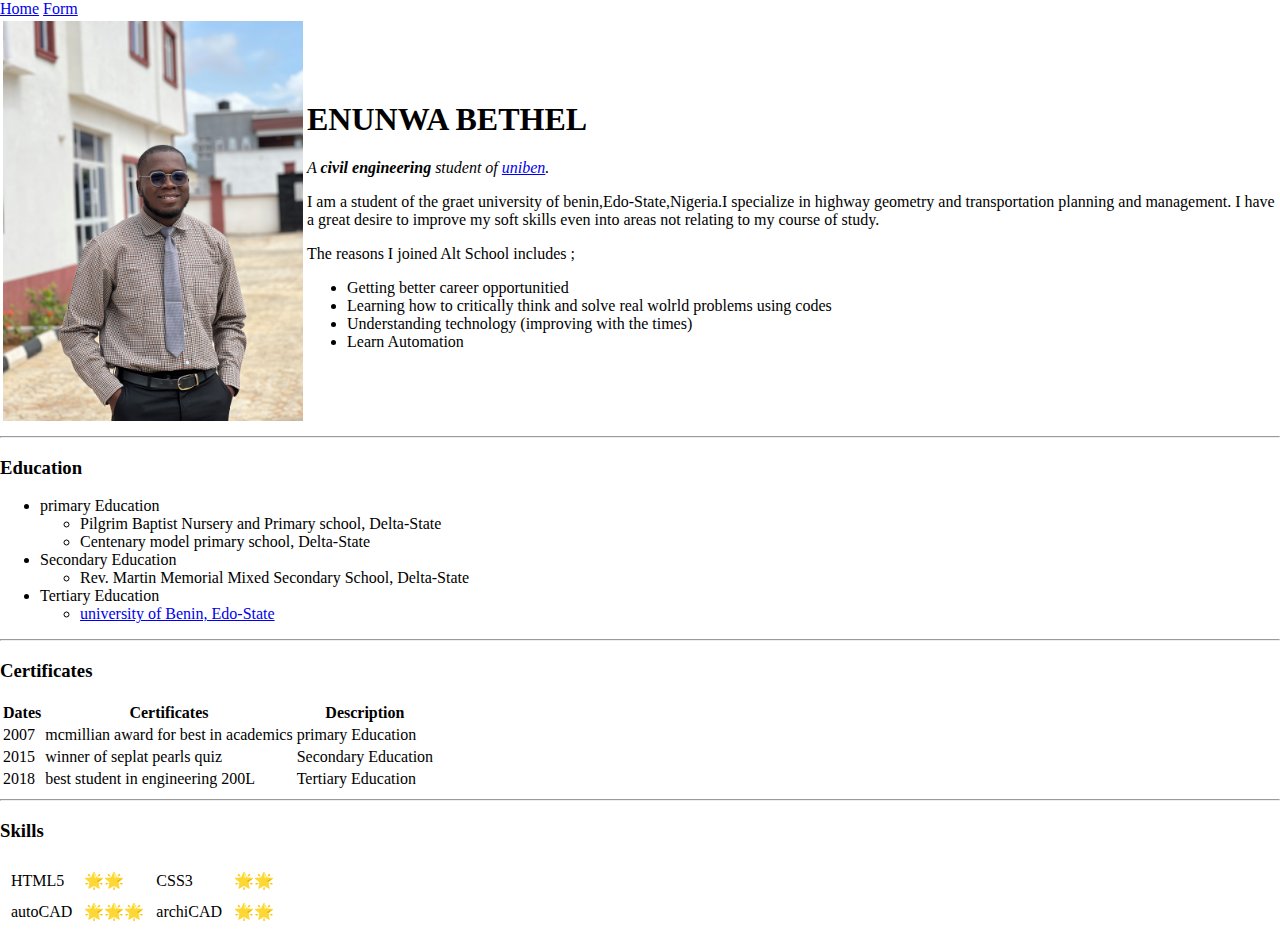
<file: index.html>
<!DOCTYPE html>
<html lang="en">
<head>
    <meta charset="UTF-8">
    <meta name="viewport" content="width=device-width, initial-scale=1.0">
    <link rel="stylesheet" href="styles.css">
    <title>Portfolio - HTML</title>
</head>
<body>
    <nav>
        <a href="/index.html">Home</a>
        <a href="/form.html">Form</a>
    </nav>
    <table>
        <tr>
          <td>
            <img src="blacq.jpg" alt="BETHEL's picture" width="300" height="auto">
          </td>
          <td>
            <h1>ENUNWA BETHEL</h1>
            <p><em>A <strong>civil engineering</strong> student of <a href="https://www.uniben.edu">uniben</a>.</em></p>
            <p>I am a student of the graet university of benin,Edo-State,Nigeria.I specialize
              in highway geometry and transportation planning and management. I have a great desire
              to improve my soft skills even into areas not relating to my course of study.</p>
              <p>The reasons I joined Alt School includes ;
              </p>
              <ul>
                <li>Getting better career opportunitied</li>
                <li>Learning how to critically think and solve real wolrld problems using codes</li>
                <li>Understanding technology (improving with the times)</li>
                <li>Learn Automation</li>
              </ul>
          </td>
        </tr>
      </table>
      <hr>
      <h3>Education</h3>
      <ul>
        <li>primary Education</li>
        <ul>
          <li>Pilgrim Baptist Nursery and Primary school, Delta-State</li>
          <li>Centenary model primary school, Delta-State</li>
        </ul>
        <li>Secondary Education</li>
        <ul>
          <li>Rev. Martin Memorial Mixed Secondary School, Delta-State</li>
        </ul>
        <li>Tertiary Education</li>
        <ul>
          <li><a href="https://www.uniben.edu">university of Benin, Edo-State</a></li>
        </ul>
      </ul>
      <hr>
      <h3>Certificates</h3>
      <table>
        <thead>
          <tr>
            <th>Dates</th>
            <th>Certificates</th>
            <th>Description</th>
          </tr>
        </thead>
        <tbody>
          <tr>
            <td>2007</td>
            <td>mcmillian award for best in academics</td>
            <td>primary Education</td>
          </tr>
          <tr>
            <td>2015</td>
            <td>winner of seplat pearls quiz</td>
            <td>Secondary Education</td>
          </tr>
          <tr>
            <td>2018</td>
            <td>best student in engineering 200L</td>
            <td>Tertiary Education</td>
          </tr>
        </tbody>
      </table>
      <hr>
      <h3>Skills</h3>
      <table cellspacing='10'>
        <tr>
          <td>HTML5</td>
          <td>🌟🌟</td>
          <td>CSS3</td>
          <td>🌟🌟</td>
        </tr>
        <tr>
          <td>autoCAD</td>
          <td>🌟🌟🌟</td>
          <td>archiCAD</td>
          <td>🌟🌟</td>
        </tr>
      </table>
</body>
</html>
</file>
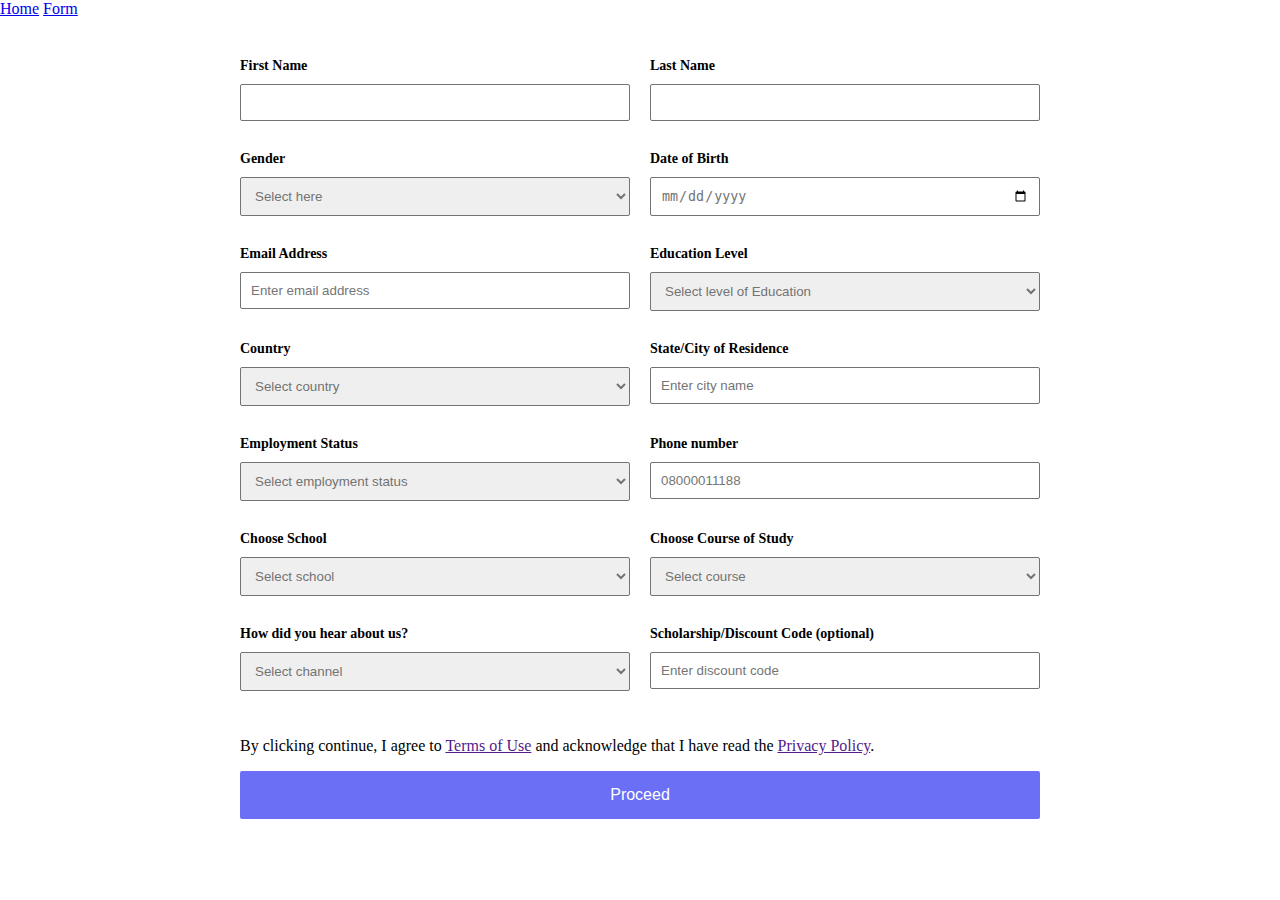
<file: form.html>
<!DOCTYPE html>
<html lang="en">
  <head>
    <meta charset="UTF-8" />
    <meta name="viewport" content="width=device-width, initial-scale=1.0" />
    <link rel="stylesheet" href="styles.css" />
    <title>Document</title>
  </head>
  <body>
    <nav>
      <a href="/index.html">Home</a>
      <a href="/form.html">Form</a>
    </nav>
    <section class="form-container">
      <form action="">
        <section>
          <div class="input-container">
            <label for="firstName"> First Name</label>
            <input required type="text" />
          </div>
          <div class="input-container">
            <label for="lastName"> Last Name</label>
            <input required type="text" />
          </div>
        </section>
        <section>
          <div class="input-container">
            <label for="gender"> Gender</label>
            <select name="gender" id="gender">
              <option value="">Select here</option>
              <option value="male">Male</option>
              <option value="female">Female</option>
              <option value="n/a">Rather not say</option>
            </select>
          </div>
          <div class="input-container">
            <label for="dob"> Date of Birth</label>
            <input required type="date" placeholder="Select here" />
          </div>
        </section>
        <section>
          <div class="input-container">
            <label for="email">Email Address</label>
            <input required type="email" placeholder="Enter email address" />
          </div>
          <div class="input-container">
            <label for="education"> Education Level</label>
            <select name="education" id="education">
              <option value="">Select level of Education</option>
              <option value="1">1</option>
              <option value="2">2</option>
              <option value="3">3</option>
            </select>
          </div>
        </section>
        <section>
          <div class="input-container">
            <label for="country"> Country</label>
            <select name="country" id="country">
              <option value="">Select country</option>
              <option value="nig">Nigeria</option>
              <option value="gh">Ghana</option>
              <option value="ky">kenya</option>
            </select>
          </div>
          <div class="input-container">
            <label for="state"> State/City of Residence</label>
            <input required type="text" placeholder="Enter city name" />
          </div>
        </section>
        <section>
          <div class="input-container">
            <label for="employment"> Employment Status</label>
            <select name="employment" id="employment">
              <option value="">Select employment status</option>
              <option value="employed">Employed</option>
              <option value="unemployed">Unemployed</option>
              <option value="n/a">kenya</option>
            </select>
          </div>
          <div class="input-container">
            <label for="phone"> Phone number</label>
            <input required type="text" placeholder="08000011188" />
          </div>
        </section>
        <section>
          <div class="input-container">
            <label for="school"> Choose School</label>
            <select name="school" id="school">
              <option value="">Select school</option>
              <option value="Engineering">School of Engineering</option>
              <option value="Data">School of Data</option>
              <option value="Product">School of Product</option>
            </select>
          </div>
          <div class="input-container">
            <label for="course"> Choose Course of Study</label>
            <select name="course" id="course">
              <option value="">Select course</option>
              <option value="Engineering">Frontend Engineering</option>
              <option value="Data">Backend Engineering</option>
              <option value="Product">Cloud Engineering</option>
            </select>
          </div>
        </section>
        <section>
          <div class="input-container">
            <label for="feedback">How did you hear about us?</label>
            <select name="feedback" id="feedback">
              <option value="">Select channel</option>
              <option value="whatsapp">WhatsApp</option>
              <option value="x">X</option>
              <option value="facebook">Facebook</option>
            </select>
          </div>
          <div class="input-container">
            <label for="discounr"> Scholarship/Discount Code (optional)</label>
            <input required type="text" placeholder="Enter discount code" />
          </div>
        </section>
        <p>
          By clicking continue, I agree to <a href="">Terms of Use</a> and
          acknowledge that I have read the <a href="">Privacy Policy</a>.
        </p>
        <button type="submit">Proceed</button>
      </form>
    </section>
  </body>
</html>
</file>
<file: styles.css>
body {
  margin: 0;
  padding: 0;
  box-sizing: border-box;
}
.form-container {
  background-color: rgba(255, 255, 255, 1);
  padding: 40px;
  border-radius: 6px;
  margin: 0 200px;
  section {
    display: flex;
    justify-content: space-between;
    gap: 20px;
  }
}
.input-container {
    display: flex;
    flex-direction: column;
    gap: 10px;
    width: 100%;
    label {
      font-weight: 600;
      font-size: 14px;
    }
    input {
      border: 1px solid rgba(115, 115, 115, 1);
      border-radius: 2px;
      padding: 10px;
      margin-bottom: 30px;
      color: rgba(115, 115, 115, 1);
    }
    select {
      border: 1px solid rgba(115, 115, 115, 1);
      border-radius: 2px;
      padding: 10px;
      margin-bottom: 30px;
      color: rgba(115, 115, 115, 1);
    }
  }

  button {
    background-color: rgb(106, 111, 245);;
    color: rgba(255, 255, 255, 1);
    padding: 15px 4px;
    border: none;
    border-radius: 2px;
    font-size: 16px;
    cursor: pointer;
    width: 100%;
  }
</file>
